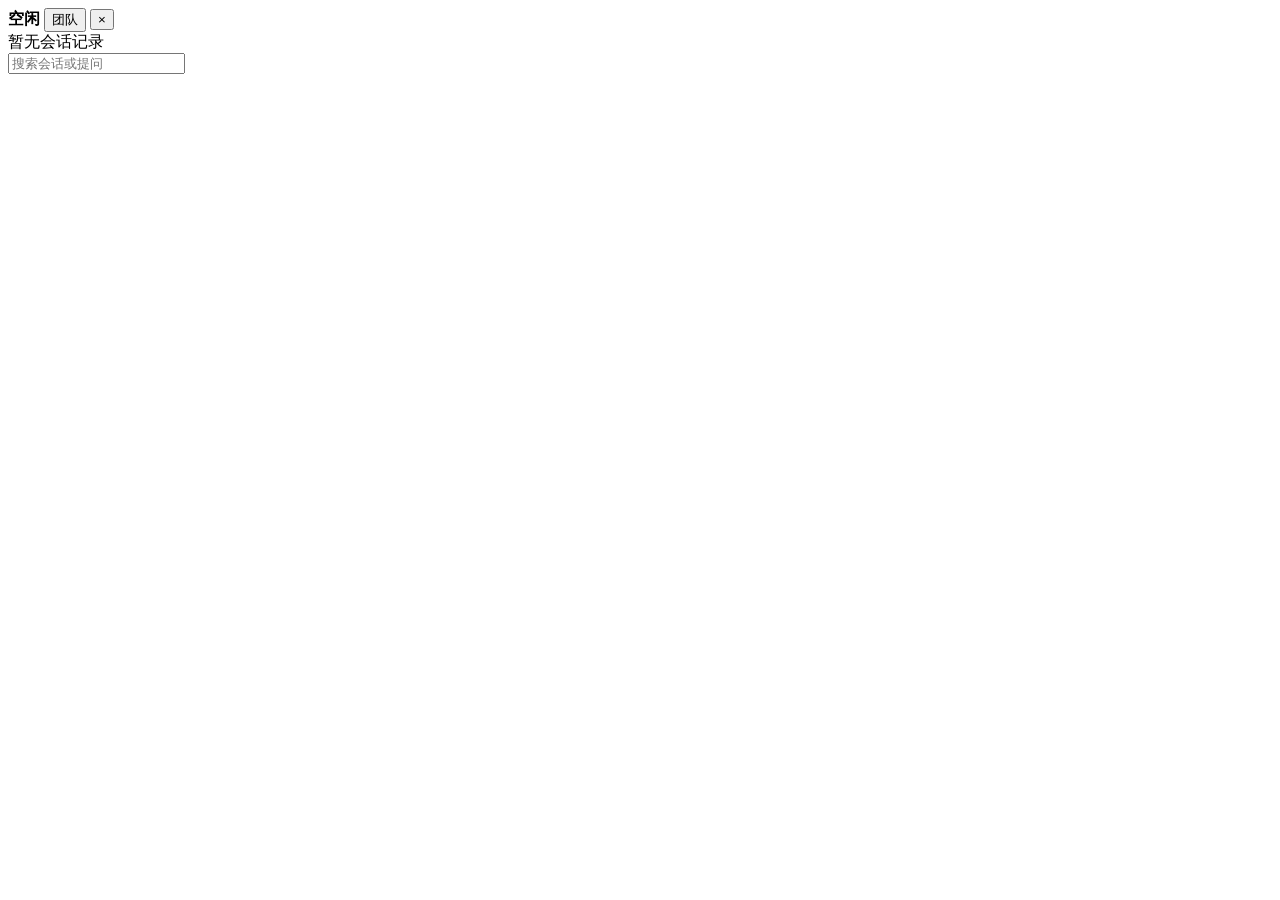
<file: index.html>
<!doctype html>
<html lang="zh-CN">
  <head>
    <meta charset="UTF-8" />
    <meta name="viewport" content="width=device-width, initial-scale=1.0" />
    <title>AI Traffic Light</title>
  </head>
  <body data-state="idle">
    <main class="widget" data-panel-open="true">
      <div class="lamps" data-tauri-drag-region>
      <section class="housing" hidden data-client="codex" data-tauri-drag-region>
        <div class="brand" data-tauri-drag-region>AI</div>
        <div
          class="light light-red"
          data-state="waiting"
          data-tauri-drag-region
        ></div>
        <div
          class="light light-green"
          data-state="completed"
          data-tauri-drag-region
        ></div>
        <div class="client-name" data-tauri-drag-region>Codex</div>
        <div class="client-status" data-tauri-drag-region>未知</div>
      </section>
      <section class="housing" hidden data-client="workbuddy" data-tauri-drag-region>
        <div class="brand" data-tauri-drag-region>AI</div>
        <div class="light light-red" data-state="waiting" data-tauri-drag-region></div>
        <div class="light light-green" data-state="completed" data-tauri-drag-region></div>
        <div class="client-name" data-tauri-drag-region>WorkBuddy</div>
        <div class="client-status" data-tauri-drag-region>未知</div>
      </section>
      <section class="housing" hidden data-client="marvis" data-tauri-drag-region>
        <div class="brand" data-tauri-drag-region>AI</div>
        <div class="light light-red" data-state="waiting" data-tauri-drag-region></div>
        <div class="light light-green" data-state="completed" data-tauri-drag-region></div>
        <div class="client-name" data-tauri-drag-region>Marvis</div>
        <div class="client-status" data-tauri-drag-region>暂无状态</div>
      </section>
      <section class="housing" hidden data-client="zcode" data-tauri-drag-region>
        <div class="brand" data-tauri-drag-region>AI</div>
        <div class="light light-red" data-state="waiting" data-tauri-drag-region></div>
        <div class="light light-green" data-state="completed" data-tauri-drag-region></div>
        <div class="client-name" data-tauri-drag-region>ZCode</div>
        <div class="client-status" data-tauri-drag-region>暂无状态</div>
      </section>
      <section class="housing" hidden data-client="coze" data-tauri-drag-region>
        <div class="brand" data-tauri-drag-region>AI</div>
        <div class="light light-red" data-state="waiting" data-tauri-drag-region></div>
        <div class="light light-green" data-state="completed" data-tauri-drag-region></div>
        <div class="client-name" data-tauri-drag-region>扣子</div>
        <div class="client-status" data-tauri-drag-region>暂无状态</div>
      </section>
      <section class="housing" hidden data-client="trae" data-tauri-drag-region>
        <div class="brand" data-tauri-drag-region>AI</div>
        <div class="light light-red" data-state="waiting" data-tauri-drag-region></div>
        <div class="light light-green" data-state="completed" data-tauri-drag-region></div>
        <div class="client-name" data-tauri-drag-region>TRAE</div>
        <div class="client-status" data-tauri-drag-region>暂无状态</div>
      </section>
      <section class="housing" hidden data-client="doubao" data-tauri-drag-region>
        <div class="brand" data-tauri-drag-region>AI</div>
        <div class="light light-red" data-state="waiting" data-tauri-drag-region></div>
        <div class="light light-green" data-state="completed" data-tauri-drag-region></div>
        <div class="client-name" data-tauri-drag-region>豆包</div>
        <div class="client-status" data-tauri-drag-region>暂无状态</div>
      </section>
      </div>
      <div class="panel-stack">
        <section class="panel">
          <div class="panel-header">
            <strong id="status-label">空闲</strong>
            <button id="open-team" type="button" title="团队上报设置">团队</button>
            <button id="close-panel" type="button" aria-label="收起会话面板" title="收起会话面板">×</button>
          </div>
          <div class="panel-subrow">
            <span id="session-count">暂无会话记录</span>
            <span id="fresh-chip" hidden>刚结束 1</span>
          </div>
          <input
            id="session-search"
            class="session-search"
            type="search"
            placeholder="搜索会话或提问"
            spellcheck="false"
            aria-label="搜索会话或提问"
          />
          <ul id="session-list" class="session-list"></ul>
          <button id="clear-sessions" class="clear-sessions" type="button" hidden>
            清空已停
          </button>
        </section>
        <section id="hooks-warning" class="panel hooks-warning" hidden>
          <span id="hooks-warning-message">Hooks 缺失或需要更新</span>
          <span id="hooks-status" class="hooks-status" role="status" hidden></span>
          <button id="setup-hooks" type="button">安装 Hooks</button>
        </section>
        <section id="team-panel" class="panel team-panel" hidden>
          <div class="panel-header">
            <strong>团队上报</strong>
            <button id="close-team" type="button" aria-label="关闭团队上报设置" title="关闭">×</button>
          </div>
          <label class="team-row">
            <input id="team-enabled" type="checkbox" />
            <span>启用团队上报</span>
          </label>
          <input id="team-url" class="team-input" type="text" placeholder="服务器 http://192.168.x.x:8787" spellcheck="false" />
          <input id="team-name" class="team-input" type="text" placeholder="显示名(默认用机器名)" spellcheck="false" />
          <div class="team-actions">
            <button id="team-save" type="button">保存</button>
            <span id="team-status" class="team-status" role="status"></span>
          </div>
          <p class="team-note">上报:成员名、机器名、在用软件、会话状态与项目名;不含会话内容。</p>
        </section>
      </div>
    </main>
    <script type="module" src="/src/main.ts"></script>
  </body>
</html>
</file>
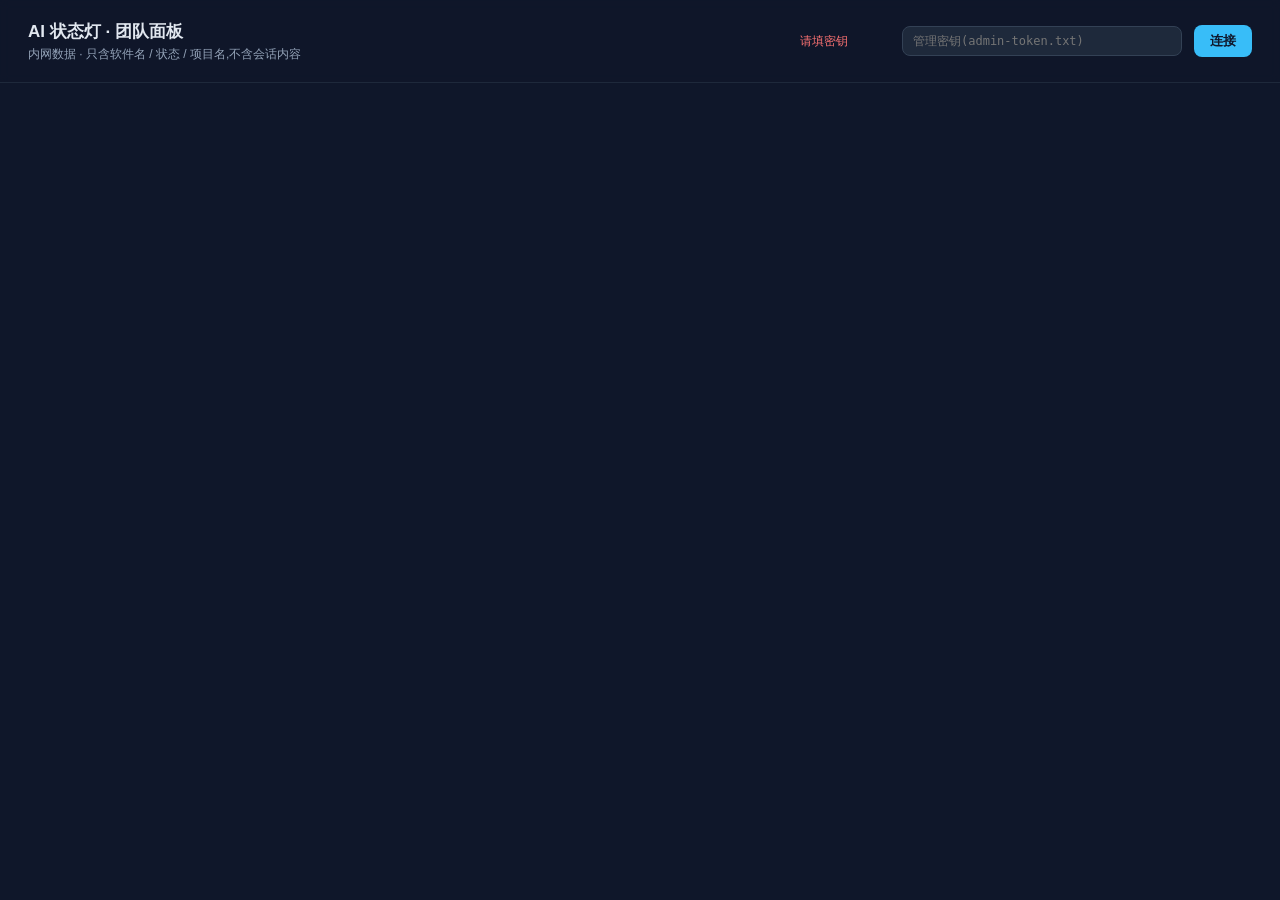
<file: server/src/web/index.html>
<!DOCTYPE html>
<html lang="zh-CN">
<head>
<meta charset="utf-8">
<meta name="viewport" content="width=device-width, initial-scale=1">
<title>AI 状态灯 · 团队面板</title>
<style>
  :root { color-scheme: dark; }
  * { box-sizing: border-box; margin: 0; padding: 0; }
  body { background: #0f172a; color: #e2e8f0; font: 14px/1.6 "Segoe UI", "Microsoft YaHei", sans-serif; min-height: 100vh; }
  header { display: flex; flex-wrap: wrap; align-items: center; gap: 12px; padding: 18px 28px; border-bottom: 1px solid #1e293b; position: sticky; top: 0; background: #0f172aee; backdrop-filter: blur(4px); z-index: 5; }
  h1 { font-size: 17px; font-weight: 600; margin-right: auto; }
  h1 small { display: block; font-size: 12px; font-weight: 400; color: #94a3b8; }
  #token { width: 280px; padding: 7px 10px; background: #1e293b; border: 1px solid #334155; border-radius: 8px; color: #e2e8f0; font-family: Consolas, monospace; font-size: 12px; }
  #token:focus { outline: none; border-color: #38bdf8; }
  button { padding: 7px 16px; background: #38bdf8; border: none; border-radius: 8px; color: #0f172a; font-weight: 600; cursor: pointer; }
  button:hover { background: #7dd3fc; }
  #conn { font-size: 12px; color: #94a3b8; min-width: 90px; }
  #conn.err { color: #f87171; }
  main { max-width: 1080px; margin: 0 auto; padding: 24px 28px 60px; }
  #empty { text-align: center; color: #64748b; padding: 80px 0; display: none; }
  .device { background: #1e293b; border-radius: 14px; padding: 16px 20px; margin-bottom: 14px; border: 1px solid transparent; }
  .device:hover { border-color: #334155; }
  .head { display: flex; align-items: center; gap: 10px; flex-wrap: wrap; }
  .name { font-size: 15px; font-weight: 600; }
  .host { color: #94a3b8; font-size: 12px; }
  .dot { width: 8px; height: 8px; border-radius: 50%; flex: none; }
  .dot.on { background: #34d399; box-shadow: 0 0 6px #34d39988; }
  .dot.off { background: #64748b; }
  .badge { font-size: 11px; color: #94a3b8; }
  .actions { margin-left: auto; display: flex; gap: 8px; }
  .actions button { padding: 4px 12px; font-size: 12px; font-weight: 400; background: #334155; color: #cbd5e1; }
  .actions button:hover { background: #475569; color: #f1f5f9; }
  .chips { display: flex; flex-wrap: wrap; gap: 6px; margin-top: 10px; }
  .chip { font-size: 12px; padding: 2px 10px; border-radius: 999px; background: #0ea5e922; color: #38bdf8; border: 1px solid #38bdf844; }
  .none { font-size: 12px; color: #64748b; margin-top: 10px; }
  ul.sessions { list-style: none; margin-top: 10px; border-top: 1px solid #33415555; }
  ul.sessions li { display: flex; gap: 8px; align-items: baseline; padding: 5px 0; font-size: 13px; border-bottom: 1px solid #33415533; flex-wrap: wrap; }
  ul.sessions li:last-child { border-bottom: none; }
  .s-client { color: #94a3b8; font-size: 12px; flex: none; }
  .s-title { color: #cbd5e1; overflow: hidden; text-overflow: ellipsis; white-space: nowrap; max-width: 55%; }
  .st { font-size: 12px; flex: none; padding: 0 8px; border-radius: 999px; }
  .st.working { background: #facc1522; color: #facc15; }
  .st.completed { background: #34d39922; color: #34d399; }
  .st.waiting { background: #f8717122; color: #f87171; }
  .st.error { background: #f8717122; color: #f87171; }
  .st.idle { background: #64748b22; color: #94a3b8; }
  .seen { margin-left: auto; font-size: 11px; color: #64748b; flex: none; }
</style>
</head>
<body>
<header>
  <h1>AI 状态灯 · 团队面板<small>内网数据 · 只含软件名 / 状态 / 项目名,不含会话内容</small></h1>
  <span id="conn"></span>
  <input id="token" type="password" placeholder="管理密钥(admin-token.txt)" autocomplete="off">
  <button id="connect">连接</button>
</header>
<main>
  <div id="empty">暂无设备上报。<br>请在成员机器的 AI 状态灯悬浮面板里打开「团队上报」,填写本机地址即可。</div>
  <div id="devices"></div>
</main>
<script>
(function () {
  const $token = document.getElementById('token');
  const $conn = document.getElementById('conn');
  const $devices = document.getElementById('devices');
  const $empty = document.getElementById('empty');
  // 支持 ?token=xxx 直连:存入 localStorage 后从地址栏移除,便于管理员收藏链接
  const urlToken = new URLSearchParams(location.search).get('token');
  if (urlToken) {
    localStorage.setItem('ai-light-admin-token', urlToken);
    history.replaceState(null, '', location.pathname);
  }
  $token.value = localStorage.getItem('ai-light-admin-token') || '';

  const STATE_LABEL = { working: '运行中', completed: '已结束', waiting: '等待处理', error: '异常', idle: '空闲' };

  function ago(ts) {
    const s = Math.max(0, Math.floor(Date.now() / 1000) - ts);
    if (s < 60) return s + ' 秒前';
    if (s < 3600) return Math.floor(s / 60) + ' 分钟前';
    if (s < 86400) return Math.floor(s / 3600) + ' 小时前';
    return Math.floor(s / 86400) + ' 天前';
  }

  function esc(text) {
    const div = document.createElement('div');
    div.textContent = String(text == null ? '' : text);
    return div.innerHTML;
  }

  async function refresh() {
    const token = $token.value.trim();
    if (!token) { $conn.textContent = '请填密钥'; $conn.className = 'err'; return; }
    let data;
    try {
      const resp = await fetch('/api/v1/overview', { headers: { Authorization: 'Bearer ' + token } });
      if (resp.status === 401) { $conn.textContent = '密钥错误'; $conn.className = 'err'; return; }
      if (!resp.ok) throw new Error('HTTP ' + resp.status);
      data = await resp.json();
    } catch (err) {
      $conn.textContent = '连接失败'; $conn.className = 'err';
      return;
    }
    $conn.textContent = '已连接 · ' + new Date().toLocaleTimeString();
    $conn.className = '';
    localStorage.setItem('ai-light-admin-token', token);
    render(data);
  }

  function render(data) {
    const devices = data.devices || [];
    $empty.style.display = devices.length ? 'none' : 'block';
    $devices.innerHTML = devices.map(d => {
      const chips = (d.activeClients || []).map(c => '<span class="chip">' + esc(c) + '</span>').join('');
      const sessions = (d.sessions || []).map(s =>
        '<li><span class="s-client">' + esc(s.client) + '</span>' +
        '<span class="s-title" title="' + esc(s.title) + '">' + esc(s.title || '(无标题)') + '</span>' +
        '<span class="st ' + esc(s.state) + '">' + (STATE_LABEL[s.state] || esc(s.state)) + '</span></li>'
      ).join('');
      return '<div class="device">' +
        '<div class="head">' +
          '<span class="dot ' + (d.online ? 'on' : 'off') + '"></span>' +
          '<span class="name">' + esc(d.displayName) + '</span>' +
          '<span class="host">@' + esc(d.host) + '</span>' +
          '<span class="badge">' + (d.online ? '在线' : '离线') + '</span>' +
          '<span class="actions">' +
            '<button data-act="rename" data-token="' + esc(d.deviceToken) + '" data-name="' + esc(d.displayName) + '">改名</button>' +
            '<button data-act="delete" data-token="' + esc(d.deviceToken) + '" data-name="' + esc(d.displayName) + '">删除</button>' +
          '</span>' +
        '</div>' +
        (chips ? '<div class="chips">' + chips + '</div>' : '<div class="none">未检测到运行中的 AI 客户端</div>') +
        (sessions ? '<ul class="sessions">' + sessions + '</ul>' : '') +
        '<div class="none">最后上报:' + ago(d.lastSeen) + '</div>' +
      '</div>';
    }).join('');
  }

  document.getElementById('connect').addEventListener('click', refresh);
  $token.addEventListener('keydown', e => { if (e.key === 'Enter') refresh(); });

  $devices.addEventListener('click', async e => {
    const btn = e.target.closest('button[data-act]');
    if (!btn) return;
    const token = $token.value.trim();
    const headers = { Authorization: 'Bearer ' + token, 'Content-Type': 'application/json' };
    if (btn.dataset.act === 'rename') {
      const name = prompt('新的显示名:', btn.dataset.name);
      if (!name || !name.trim()) return;
      await fetch('/api/v1/devices/' + encodeURIComponent(btn.dataset.token), { method: 'PATCH', headers, body: JSON.stringify({ displayName: name.trim() }) });
    } else if (btn.dataset.act === 'delete') {
      if (!confirm('确定删除设备「' + btn.dataset.name + '」?它下次上报会重新出现。')) return;
      await fetch('/api/v1/devices/' + encodeURIComponent(btn.dataset.token), { method: 'DELETE', headers });
    }
    refresh();
  });

  refresh();
  setInterval(refresh, 5000);
})();
</script>
</body>
</html>
</file>
